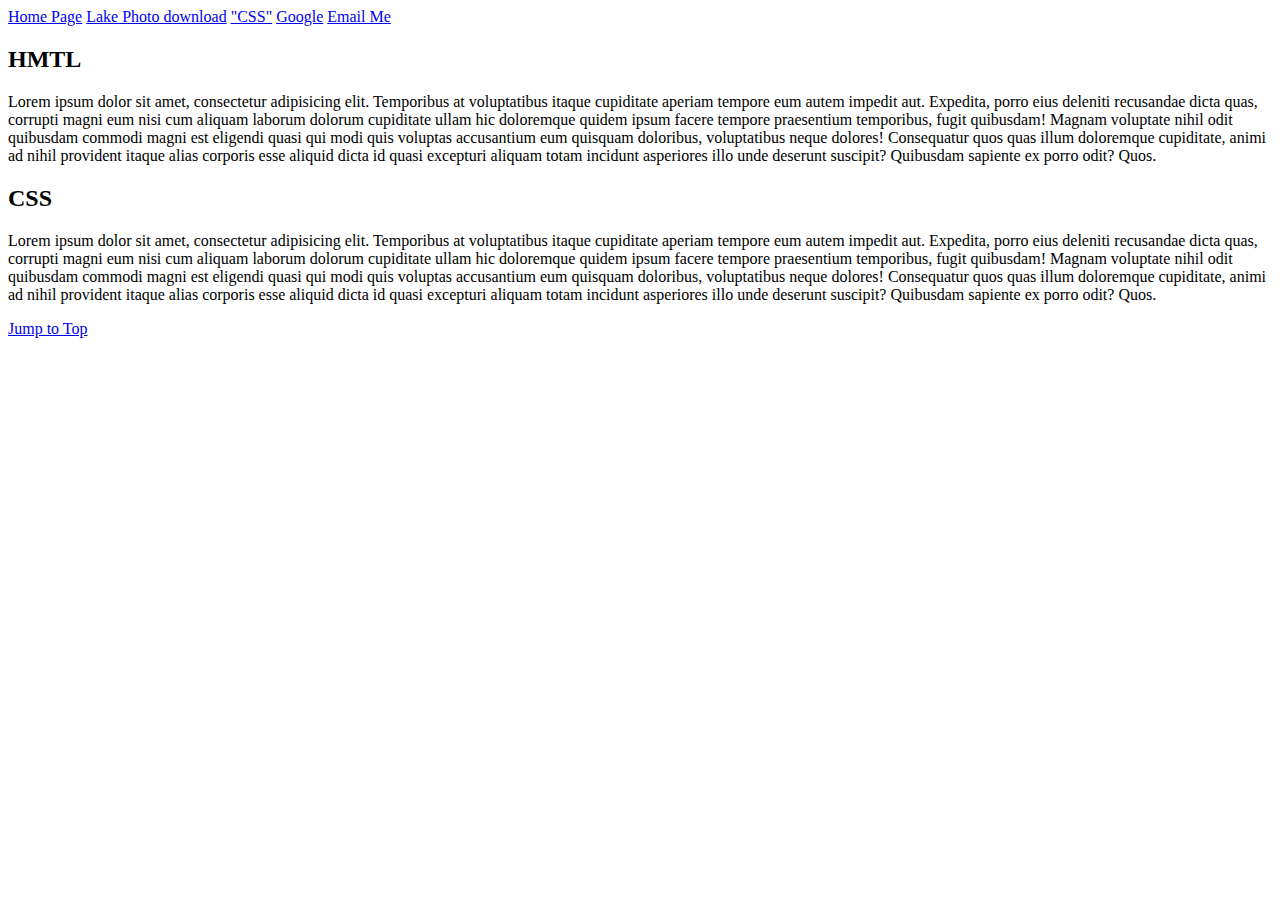
<file: aboutme/about.html>
<!DOCTYPE html>
<html lang="en">
  <head>
    <meta charset="UTF-8" />
    <meta name="viewport" content="width=device-width, initial-scale=1.0" />
    <title>Document</title>
  </head>
  <body>
    <a href="/index.html">Home Page</a>
    <a href="/assets/lake.jpg" download>Lake Photo download</a>
    <a href="#section-css">"CSS"</a>
    <a href="https://google.com" target="_blank">Google</a>
    <a href="mailto:kaido.kasuk@voco.ee">Email Me</a>

    <h2>HMTL</h2>
    <p>
      Lorem ipsum dolor sit amet, consectetur adipisicing elit. Temporibus at
      voluptatibus itaque cupiditate aperiam tempore eum autem impedit aut.
      Expedita, porro eius deleniti recusandae dicta quas, corrupti magni eum
      nisi cum aliquam laborum dolorum cupiditate ullam hic doloremque quidem
      ipsum facere tempore praesentium temporibus, fugit quibusdam! Magnam
      voluptate nihil odit quibusdam commodi magni est eligendi quasi qui modi
      quis voluptas accusantium eum quisquam doloribus, voluptatibus neque
      dolores! Consequatur quos quas illum doloremque cupiditate, animi ad nihil
      provident itaque alias corporis esse aliquid dicta id quasi excepturi
      aliquam totam incidunt asperiores illo unde deserunt suscipit? Quibusdam
      sapiente ex porro odit? Quos.
    </p>
    <h2 id="section-css">CSS</h2>

    <p>
      Lorem ipsum dolor sit amet, consectetur adipisicing elit. Temporibus at
      voluptatibus itaque cupiditate aperiam tempore eum autem impedit aut.
      Expedita, porro eius deleniti recusandae dicta quas, corrupti magni eum
      nisi cum aliquam laborum dolorum cupiditate ullam hic doloremque quidem
      ipsum facere tempore praesentium temporibus, fugit quibusdam! Magnam
      voluptate nihil odit quibusdam commodi magni est eligendi quasi qui modi
      quis voluptas accusantium eum quisquam doloribus, voluptatibus neque
      dolores! Consequatur quos quas illum doloremque cupiditate, animi ad nihil
      provident itaque alias corporis esse aliquid dicta id quasi excepturi
      aliquam totam incidunt asperiores illo unde deserunt suscipit? Quibusdam
      sapiente ex porro odit? Quos.
    </p>
    <a href="#">Jump to Top</a>
  </body>
</html>
</file>
